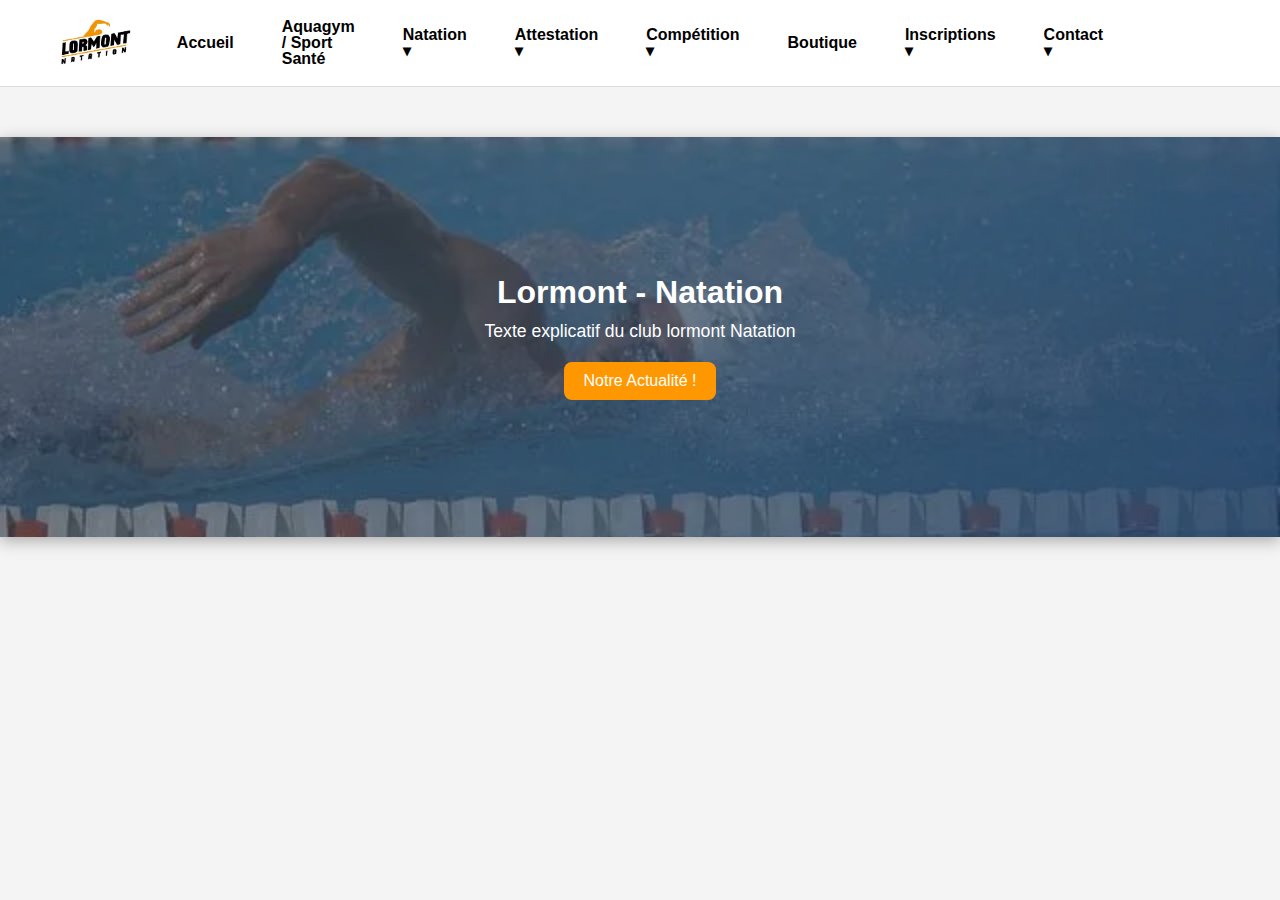
<file: html/index.html>
<!doctype html>
<html lang="fr">
  <head>
    <meta charset="utf-8"/>
    <title>LormontNatation</title>
    <link rel="stylesheet" href="css\index.css">
    <link rel="icon" href="img/icon.webp">
  </head>
  <body>
    <header>
      <div class="nav-container">
        <!-- Logo à gauche -->
        <a href="index.html" class="brand">
          <img class="logo" src="img/icon.webp" alt="Logo Lormont Natation">
        </a>

        <span class="menu-toggle" onclick="toggleMenu()">☰</span>

        <!-- Menu centré -->
        <nav aria-label="Navigation principale">
          <ul id="menu">
            <li><a href="index.html">Accueil</a></li>
            <li><a href="Aquagym.html">Aquagym / Sport Santé</a></li>

            <li>
              <a href="#">Natation ▾</a>
              <ul>
                <li><a href="#">École de Natation</a></li>
                <li><a href="#">Jeune</a></li>
                <li><a href="#">Junior</a></li>
                <li><a href="#">Master</a></li>
              </ul>
            </li>

            <li>
              <a href="#">Attestation ▾</a>
              <ul>
                <li><a href="#">Sauv'Nage</a></li>
                <li><a href="#">Pass'Sport de l'eau</a></li>
                <li><a href="#">Pass'Compétition</a></li>
              </ul>
            </li>

            <li>
              <a href="#">Compétition ▾</a>
              <ul>
                <li><a href="#">Inscription</a></li>
                <li><a href="#">Formation</a></li>
                <li><a href="#">Calendrier</a></li>
              </ul>
            </li>

            <li><a href="#">Boutique</a></li>

            <li>
              <a href="#">Inscriptions ▾</a>
              <ul>
                <li><a href="#">Horaires / Tarifs</a></li>
                <li><a href="#">Dossier d'inscription</a></li>
              </ul>
            </li>

            <li>
              <a href="#">Contact ▾</a>
              <ul>
                <li><a href="#">Nous contacter</a></li>
                <li><a href="#">Le Comité</a></li>
              </ul>
            </li>
          </ul>
        </nav>
      </div>
    </header>

    <main>


    </main>
    <footer></footer>

    <script>
      function toggleMenu() {
        document.getElementById("menu").classList.toggle("active");
      }
    </script>

    <main>
        <div class="image-container">
    <img src="img/nageur.webp" alt="nageur">
    <div class="overlay">
      <h2>Lormont - Natation</h2>
      <p>Texte explicatif du club lormont Natation</p>
      <button>Notre Actualité !</button>
    </div>
  </div>
    </main>
  </body>
</html>
</file>
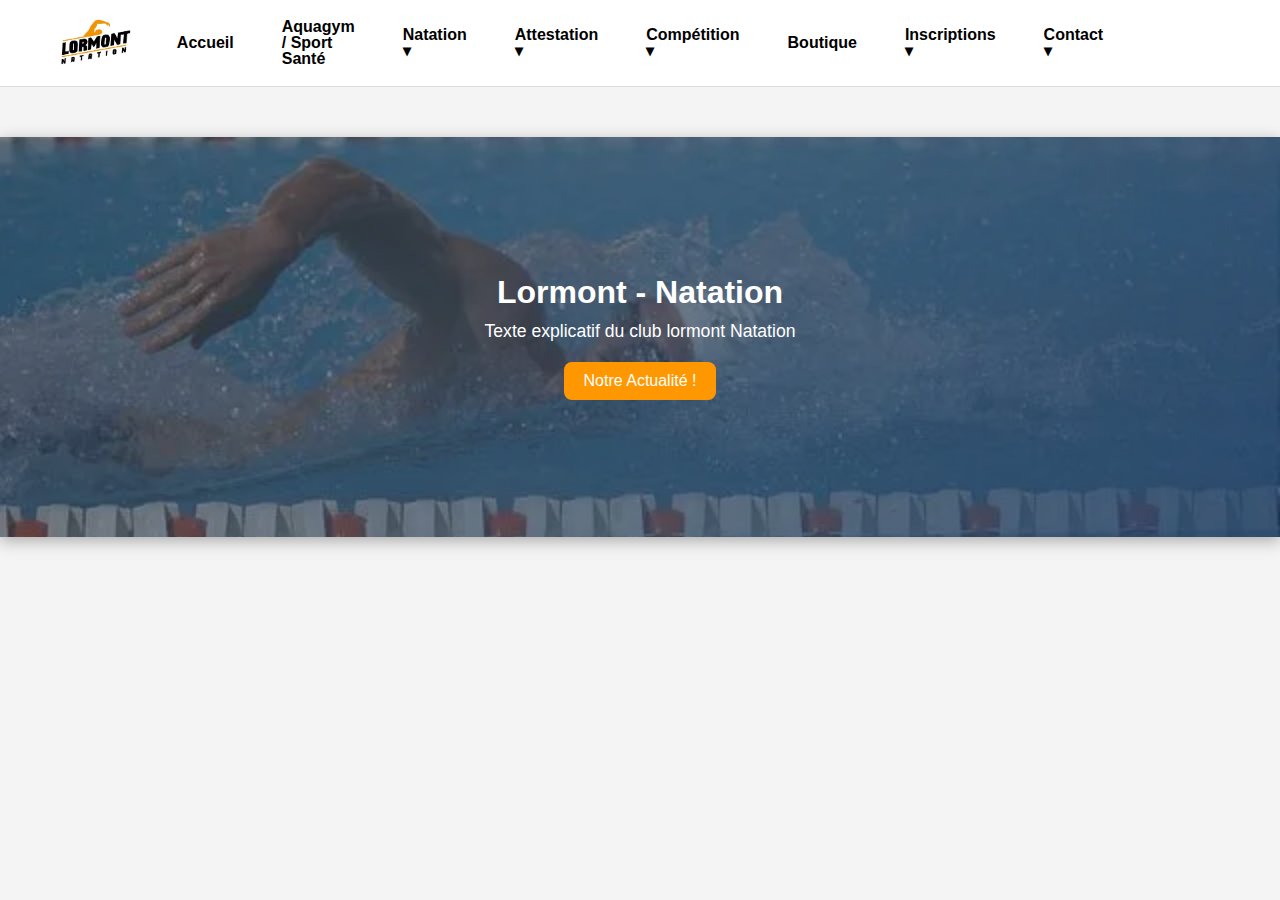
<file: pages/index.html>
<!doctype html>
<html lang="fr">
  <head>
    <meta charset="utf-8"/>
    <title>LormontNatation</title>
    <link rel="stylesheet" href="index.css">
    <link rel="icon" href="icon.webp">
  </head>
  <body>
    <header>
      <div class="nav-container">
        <!-- Logo à gauche -->
        <a href="index.html" class="brand">
          <img class="logo" src="icon.webp" alt="Logo Lormont Natation">
        </a>

        <span class="menu-toggle" onclick="toggleMenu()">☰</span>

        <!-- Menu centré -->
        <nav aria-label="Navigation principale">
          <ul id="menu">
            <li><a href="index.html">Accueil</a></li>
            <li><a href="#">Aquagym / Sport Santé</a></li>

            <li>
              <a href="#">Natation ▾</a>
              <ul>
                <li><a href="#">École de Natation</a></li>
                <li><a href="#">Jeune</a></li>
                <li><a href="#">Junior</a></li>
                <li><a href="#">Master</a></li>
              </ul>
            </li>

            <li>
              <a href="#">Attestation ▾</a>
              <ul>
                <li><a href="#">Sauv'Nage</a></li>
                <li><a href="#">Pass'Sport de l'eau</a></li>
                <li><a href="#">Pass'Compétition</a></li>
              </ul>
            </li>

            <li>
              <a href="#">Compétition ▾</a>
              <ul>
                <li><a href="#">Inscription</a></li>
                <li><a href="#">Formation</a></li>
                <li><a href="#">Calendrier</a></li>
              </ul>
            </li>

            <li><a href="#">Boutique</a></li>

            <li>
              <a href="#">Inscriptions ▾</a>
              <ul>
                <li><a href="#">Horaires / Tarifs</a></li>
                <li><a href="#">Dossier d'inscription</a></li>
              </ul>
            </li>

            <li>
              <a href="#">Contact ▾</a>
              <ul>
                <li><a href="#">Nous contacter</a></li>
                <li><a href="#">Le Comité</a></li>
              </ul>
            </li>
          </ul>
        </nav>
      </div>
    </header>

    <main></main>
    <footer></footer>

    <script>
      function toggleMenu() {
        document.getElementById("menu").classList.toggle("active");
      }
    </script>

    <main>
        <div class="image-container">
    <img src="nageur.webp" alt="nageur">
    <div class="overlay">
      <h2>Lormont - Natation</h2>
      <p>Texte explicatif du club lormont Natation</p>
      <button>Notre Actualité !</button>
    </div>
  </div>
    </main>
  </body>
</html>
</file>
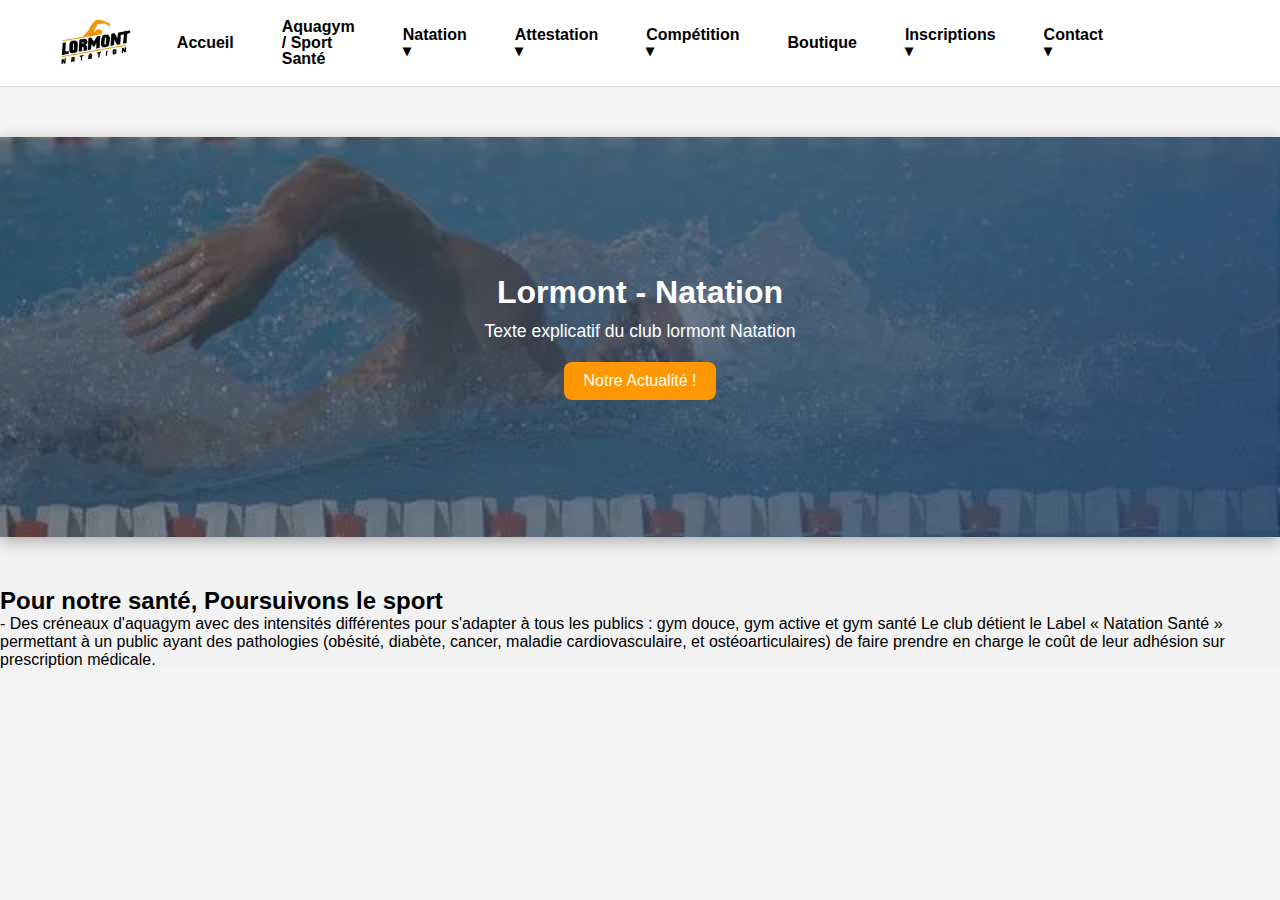
<file: html/Aquagym.html>
<!doctype html>
<html lang="fr">
  <head>
    <meta charset="utf-8"/>
    <title>Aquagym</title>
    <link rel="stylesheet" href="css\index.css">
    <link rel="icon" href="img/icon.webp">
  </head>
  <body>
    <header>
      <div class="nav-container">
        <!-- Logo à gauche -->
        <a href="index.html" class="brand">
          <img class="logo" src="img/icon.webp" alt="Logo Lormont Natation">
        </a>

        <span class="menu-toggle" onclick="toggleMenu()">☰</span>

        <!-- Menu centré -->
        <nav aria-label="Navigation principale">
          <ul id="menu">
            <li><a href="index.html">Accueil</a></li>
            <li><a href="Aquagym.html">Aquagym / Sport Santé</a></li>

            <li>
              <a href="#">Natation ▾</a>
              <ul>
                <li><a href="#">École de Natation</a></li>
                <li><a href="#">Jeune</a></li>
                <li><a href="#">Junior</a></li>
                <li><a href="#">Master</a></li>
              </ul>
            </li>

            <li>
              <a href="#">Attestation ▾</a>
              <ul>
                <li><a href="#">Sauv'Nage</a></li>
                <li><a href="#">Pass'Sport de l'eau</a></li>
                <li><a href="#">Pass'Compétition</a></li>
              </ul>
            </li>

            <li>
              <a href="#">Compétition ▾</a>
              <ul>
                <li><a href="#">Inscription</a></li>
                <li><a href="#">Formation</a></li>
                <li><a href="#">Calendrier</a></li>
              </ul>
            </li>

            <li><a href="#">Boutique</a></li>

            <li>
              <a href="#">Inscriptions ▾</a>
              <ul>
                <li><a href="#">Horaires / Tarifs</a></li>
                <li><a href="#">Dossier d'inscription</a></li>
              </ul>
            </li>

            <li>
              <a href="#">Contact ▾</a>
              <ul>
                <li><a href="#">Nous contacter</a></li>
                <li><a href="#">Le Comité</a></li>
              </ul>
            </li>
          </ul>
        </nav>
      </div>
    </header>
    <script>
      function toggleMenu() {
        document.getElementById("menu").classList.toggle("active");
      }
    </script>

    <main>
        <div class="image-container">
    <img src="img/nageur.webp" alt="nageur">
    <div class="overlay">
      <h2>Lormont - Natation</h2>
      <p>Texte explicatif du club lormont Natation</p>
      <button>Notre Actualité !</button>
    </div>
  </div>

    <div class="Aquagym"> 
      <h2>Pour notre santé, Poursuivons le sport</h2>
      <p>- Des créneaux d'aquagym avec des intensités différentes pour s'adapter à tous les publics : 
        gym douce, gym active et gym santé
        Le club détient le Label « Natation Santé » permettant à un public ayant des 
        pathologies (obésité, diabète, cancer, maladie cardiovasculaire, et 
        ostéoarticulaires) de faire prendre en charge le coût de leur adhésion sur 
        prescription médicale.</p>
    </div>
    </main>
  </body>
</html>
</file>
<file: pages/index.css>
* { margin: 0; padding: 0; box-sizing: border-box; }

body { 
  font-family: Arial, 
  sans-serif; 
  background: #f4f4f4; }

/* Barre */
header {
  background: #fff;
  border-bottom: 1px solid #ddd;
  position: sticky;
  top: 0;
  z-index: 1000;
  line-height: 1;
}

.nav-container {
  max-width: 1200px;
  margin: 0 auto;
  position: relative;              /* nécessaire pour le logo en position absolue */
  display: flex;
  justify-content: center;         /* centre le menu */
  align-items: center;
  padding: 0.2rem 1rem;
}

/* Logo à gauche sans pousser le menu */
.brand {
  position: absolute;
  left: 16px;
  top: 50%;
  transform: translateY(-50%);
  display: flex;
  align-items: center;
  text-decoration: none;
}

.logo {
  height: 80px;                   /* demandé */
  display: block;
  object-fit: contain;
}

/* Menu centré */
nav { flex: 0; }

#menu {
  list-style: none;
  display: flex;
  gap: 1rem;
  align-items: center;
  justify-content: center;         /* centre la liste */
}

#menu > li { position: relative; }

#menu > li > a {
  text-decoration: none;
  color: #000;
  padding: 1rem;
  display: block;
  font-weight: 600;
}

#menu > li > a:hover {
  color: #ffa200;
  background: #f5f5f5;
  border-radius: 5px;
}

/* Sous-menus */
#menu li ul {
  display: none;
  position: absolute;
  top: 100%;
  left: 0;
  background: #fff;
  width: 220px;
  box-shadow: 0 4px 8px rgba(0,0,0,.1);
  border-radius: 5px;
  list-style: none;
  padding: .5rem 0;
  animation: fadeIn .2s ease-in-out;
}

#menu li:hover > ul { display: block; }

#menu li ul li a {
  display: block;
  padding: .7rem 1rem;
  text-decoration: none;
  color: #333;
  font-size: .95rem;
}

#menu li ul li a:hover {
  background: #f0f0f0;
  color: #ffa200;
}

@keyframes fadeIn {
  from { opacity: 0; transform: translateY(5px); }
  to   { opacity: 1; transform: translateY(0); }
}

/* Burger (optionnel) */
.menu-toggle { display: none; font-size: 1.8rem; cursor: pointer; }

@media (max-width: 768px) {
  .menu-toggle { display: block; position: absolute; right: 16px; }

  #menu {
    flex-direction: column;
    display: none;
    background: #fff;
    width: 100%;
    border-top: 1px solid #ddd;
    padding-top: 100px;            /* pour ne pas chevaucher le logo */
  }
  #menu.active { display: flex; }

  #menu > li > a { padding: 1rem; border-bottom: 1px solid #eee; }

  #menu li ul { position: static; box-shadow: none; width: 100%; border-radius: 0; }
  #menu li:hover > ul { display: none; }
  #menu li ul li a { padding-left: 2rem; }
}

main {
      font-family: Arial, sans-serif;
      margin: 0;
      background-color: #f2f2f2;
    }

.image-container {
      position: relative;
      width: auto;
      height: 400px;
      margin: 50px auto;
      overflow: hidden;
      
      box-shadow: 0 4px 15px rgba(0,0,0,0.3);
    }

.image-container img {
      width: 100%;
      height: 100%;
      object-fit: cover;
      display: block;
    }

.overlay {
      position: absolute;
      top: 0;
      left: 0;
      width: 100%;
      height: 100%;
      background: rgba(0, 0, 0, 0.4);
      color: white;
      display: flex;
      flex-direction: column;
      justify-content: center;
      align-items: center;
      text-align: center;
      padding: 20px;
    }
.overlay h2 {
      font-size: 2em;
      margin-bottom: 10px;
    }

.overlay p {
  font-size: 1.1em;
  max-width: 80%;
  margin-bottom: 20px;
  }

  .overlay button {
      background-color: #ff9800;
      border: none;
      color: white;
      padding: 10px 20px;
      
      font-size: 1em;
      border-radius: 8px;
      cursor: pointer;
      transition: background 0.3s;
    }

    .overlay button:hover {
      background-color: #e68900;
    }

button {
  align-items: flex-start; /* alignement à gauche */
  text-align: left;
  padding: auto;
}
</file>
